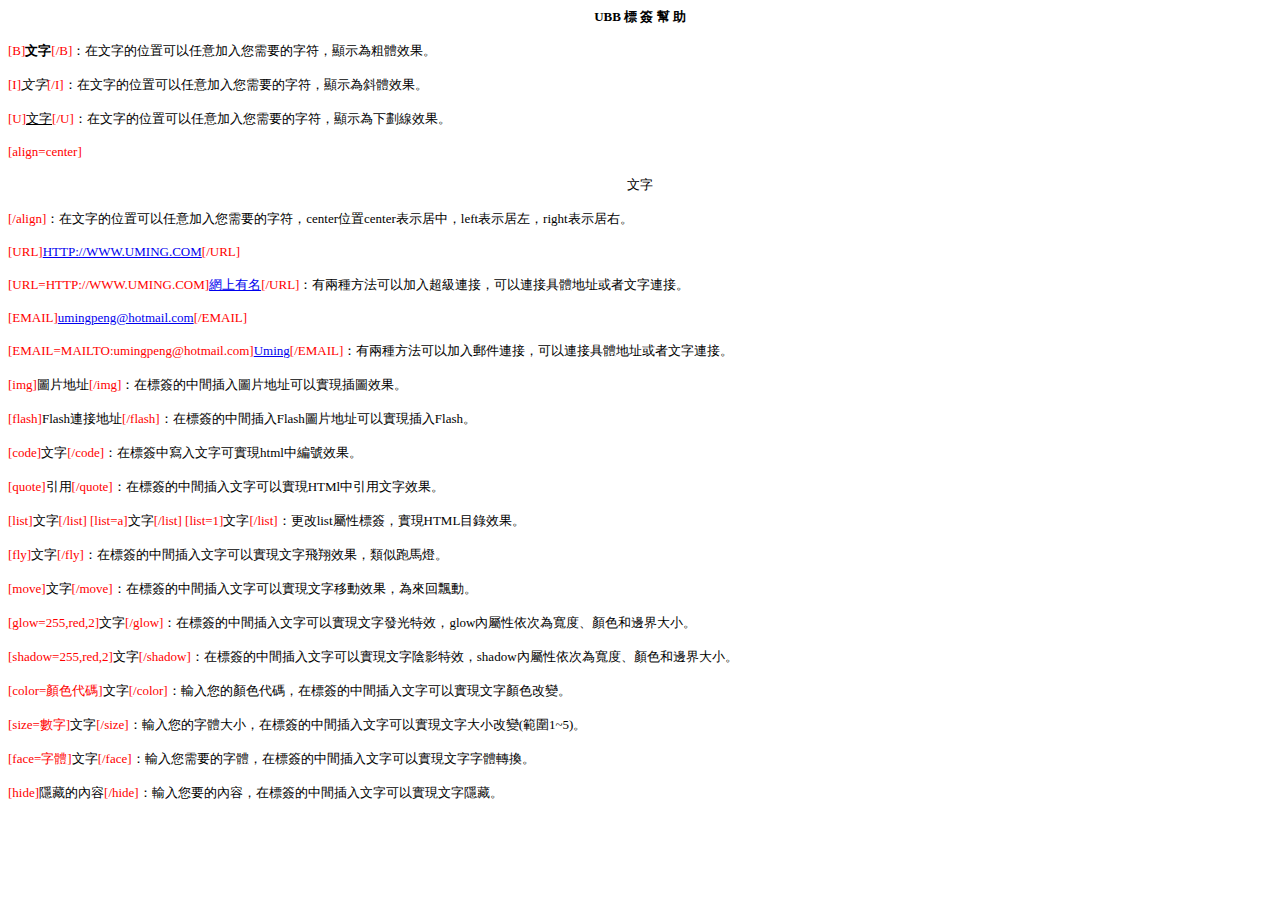
<file: help_ubb.htm>
<html>

<head>
<meta name="GENERATOR" content="Microsoft FrontPage 5.0">
<meta name="ProgId" content="FrontPage.Editor.Document">
<meta http-equiv="Content-Type" content="text/html; charset=big5">
<title>UBB �� ñ �� �U</title>
</head>

<body>

<p align="center"><b><font size="2">UBB �� ñ �� �U</font></b></p>
<p><font size="2" color="red">[B]</font><font size="2"><b>��r</b><font color="red">[/B]</font>�G�b��r����m�i�H���N�[�J�z�ݭn���r�šA��ܬ�����ĪG�C 
</font></p>
<p><font size="2" color="red">[I]</font><font size="2"><i>��r</i><font color="red">[/I]</font>�G�b��r����m�i�H���N�[�J�z�ݭn���r�šA��ܬ�����ĪG�C 
</font></p>
<p><font size="2" color="red">[U]</font><font size="2"><u>��r</u><font color="red">[/U]</font>�G�b��r����m�i�H���N�[�J�z�ݭn���r�šA��ܬ��U���u�ĪG�C 
</font></p>
<p><font size="2" color="red">[align=center]</font><font size="2"> </font></p>
<div align="center">
  <font size="2">��r</font></div>
<p><font size="2" color="red">[/align]</font><font size="2">�G�b��r����m�i�H���N�[�J�z�ݭn���r�šAcenter��mcenter���ܩ~���Aleft���ܩ~���Aright���ܩ~�k�C 
</font></p>
<p><font size="2" color="red">[URL]</font><font size="2"><a href="HTTP://WWW.UMING.COM">HTTP://WWW.UMING.COM</a><font color="red">[/URL]</font>
</font></p>
<p><font size="2" color="red">[URL=HTTP://WWW.UMING.COM]</font><font size="2"><a href="HTTP://WWW.UMING.COM">���W���W</a><font color="red">[/URL]</font>�G����ؤ�k�i�H�[�J�W�ųs���A�i�H�s������a�}�Ϊ̤�r�s���C 
</font></p>
<p><font size="2" color="red">[EMAIL]</font><font size="2"><a href="mailto:umingpeng@hotmail.com">umingpeng@hotmail.com</a><font color="red">[/EMAIL]</font>
</font></p>
<p><font size="2" color="red">[EMAIL=MAILTO:umingpeng@hotmail.com]</font><font size="2"><a href="mailto:umingpeng@hotmail.com">Uming</a><font color="red">[/EMAIL]</font>�G����ؤ�k�i�H�[�J�l��s���A�i�H�s������a�}�Ϊ̤�r�s���C 
</font></p>
<p><font size="2" color="red">[img]</font><font size="2">�Ϥ��a�}<font color="red">[/img]</font>�G�b��ñ���������J�Ϥ��a�}�i�H��{���ϮĪG�C 
</font></p>
<p><font size="2" color="red">[flash]</font><font size="2">Flash�s���a�}<font color="red">[/flash]</font>�G�b��ñ���������JFlash�Ϥ��a�}�i�H��{���JFlash�C 
</font></p>
<p><font size="2" color="red">[code]</font><font size="2">��r<font color="red">[/code]</font>�G�b��ñ���g�J��r�i��{html���s���ĪG�C 
</font></p>
<p><font size="2" color="red">[quote]</font><font size="2">�ޥ�<font color="red">[/quote]</font>�G�b��ñ���������J��r�i�H��{HTMl���ޥΤ�r�ĪG�C 
</font></p>
<p><font size="2" color="red">[list]</font><font size="2">��r<font color="red">[/list]</font>
<font color="red">[list=a]</font>��r<font color="red">[/list]</font>
<font color="red">[list=1]</font>��r<font color="red">[/list]</font>�G���list�ݩʼ�ñ�A��{HTML�ؿ��ĪG�C 
</font></p>
<p><font size="2" color="red">[fly]</font><font size="2">��r<font color="red">[/fly]</font>�G�b��ñ���������J��r�i�H��{��r�����ĪG�A�����]���O�C 
</font></p>
<p><font size="2" color="red">[move]</font><font size="2">��r<font color="red">[/move]</font>�G�b��ñ���������J��r�i�H��{��r���ʮĪG�A���Ӧ^�ưʡC 
</font></p>
<p><font size="2" color="red">[glow=255,red,2]</font><font size="2">��r<font color="red">[/glow]</font>�G�b��ñ���������J��r�i�H��{��r�o���S�ġAglow���ݩʨ̦����e�סB�C��M��ɤj�p�C 
</font></p>
<p><font size="2" color="red">[shadow=255,red,2]</font><font size="2">��r<font color="red">[/shadow]</font>�G�b��ñ���������J��r�i�H��{��r���v�S�ġAshadow���ݩʨ̦����e�סB�C��M��ɤj�p�C 
</font></p>
<p><font size="2" color="red">[color=�C��N�X]</font><font size="2">��r<font color="red">[/color]</font>�G��J�z���C��N�X�A�b��ñ���������J��r�i�H��{��r�C����ܡC 
</font></p>
<p><font size="2" color="red">[size=�Ʀr]</font><font size="2">��r<font color="red">[/size]</font>�G��J�z���r��j�p�A�b��ñ���������J��r�i�H��{��r�j�p����(�d��1~5)�C 
</font></p>
<p><font size="2" color="red">[face=�r��]</font><font size="2">��r<font color="red">[/face]</font>�G��J�z�ݭn���r��A�b��ñ���������J��r�i�H��{��r�r���ഫ�C 
</font></p>
<p><font size="2" color="red">[hide]</font><font size="2">���ê����e<font color="red">[/hide]</font>�G��J�z�n�����e�A�b��ñ���������J��r�i�H��{��r���áC 
</font></p>

</body>

</html>
</file>
